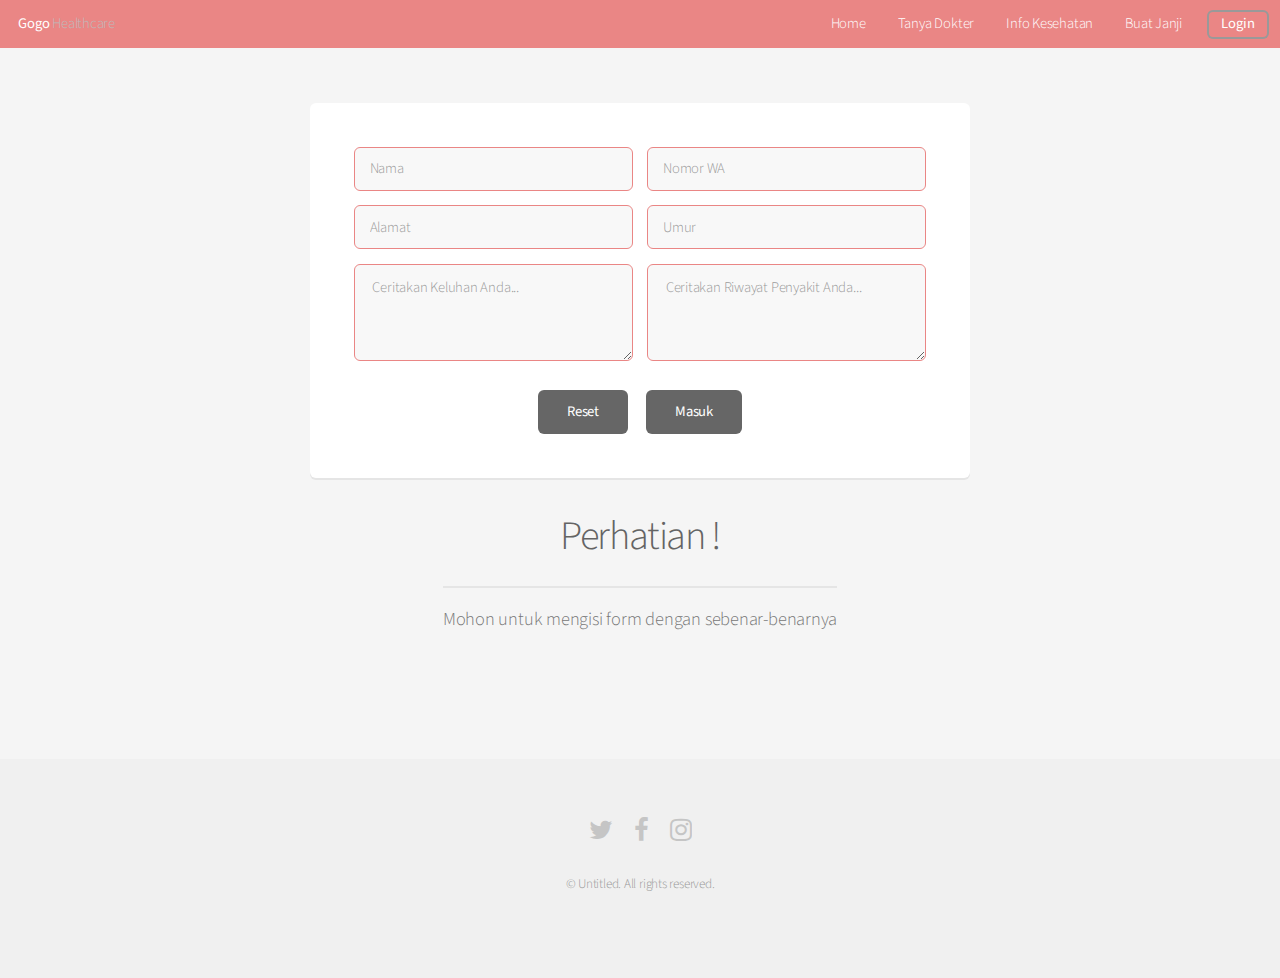
<file: buatjanji.html>
<!DOCTYPE HTML>
<html>
	<head>
		<title>Buat Janji</title>
		<meta charset="utf-8" />
		<meta name="viewport" content="width=device-width, initial-scale=1" />
		<link rel="stylesheet" href="assets/css/main.css" />
	</head>
	<body>
		<div id="page-wrapper">

			<!-- Header -->
					<header id="header">
					<h1><a href="index.html">Gogo</a> Healthcare</h1>
					<nav id="nav">
						<ul>
							<li><a href="index.html">Home</a></li>
							<li><a href="tanyadokter1.html">Tanya Dokter</a></li>
							<li><a href="#">Info Kesehatan</a></li>
							<li><a href="buatjanji.html">Buat Janji</a></li>
							<li><a href="loginutama.html" class="button">Login</a></li>
						</ul>
					</nav>
				</header>
<section id="main" class="container 75%">
					
					<div class="box">
						<form method="post" action="#">
							<div class="row uniform 50%">
								<div class="6u 12u(mobilep)">
									<input type="text" name="name" id="name" value="" placeholder="Nama" />
								</div>
								<div class="6u 12u(mobilep)">
									<input type="text" name="name" id="name" value="" placeholder="Nomor WA" />
								</div>
								<div class="6u 12u(mobilep)">
									<input type="text" name="name" id="name" value="" placeholder="Alamat" />
								</div>
								<div class="6u 12u(mobilep)">
									<input type="text" name="name" id="name" value="" placeholder="Umur" />
								</div>
								<div class="6u 12u(mobilep)">
									<textarea name="message" id="message" placeholder=" Ceritakan Keluhan Anda..." rows="3"></textarea>
								</div>
								<div class="6u 12u(mobilep)">
									<textarea name="message" id="message" placeholder=" Ceritakan Riwayat Penyakit Anda..." rows="3"></textarea>
								</div>
							</div>
							<div class="row uniform">
								<div class="12u">
									<ul class="actions align-center">
										<li><input type="reset" value="Reset"  /></li>
										<li><input type="submit" value="Masuk" a href="" /></li>
									</ul>
								</div>
							</div>
						</form>
					</div>
					<header>
						<h2>Perhatian !</h2>
						<p>Mohon untuk mengisi form dengan sebenar-benarnya</p>
					</header>
				</section>

			<!-- Footer -->
				<footer id="footer">
					<ul class="icons">
						<li><a href="#" class="icon fa-twitter"><span class="label">Twitter</span></a></li>
						<li><a href="#" class="icon fa-facebook"><span class="label">Facebook</span></a></li>
						<li><a href="#" class="icon fa-instagram"><span class="label">Instagram</span></a></li>
					</ul>
					<ul class="copyright">
						<li>&copy; Untitled. All rights reserved.
					</ul>
				</footer>

		</div>

		<!-- Scripts -->
			<script src="assets/js/jquery.min.js"></script>
			<script src="assets/js/jquery.dropotron.min.js"></script>
			<script src="assets/js/jquery.scrollgress.min.js"></script>
			<script src="assets/js/skel.min.js"></script>
			<script src="assets/js/util.js"></script>
			<script src="assets/js/main.js"></script>

	</body>
</html>
</file>
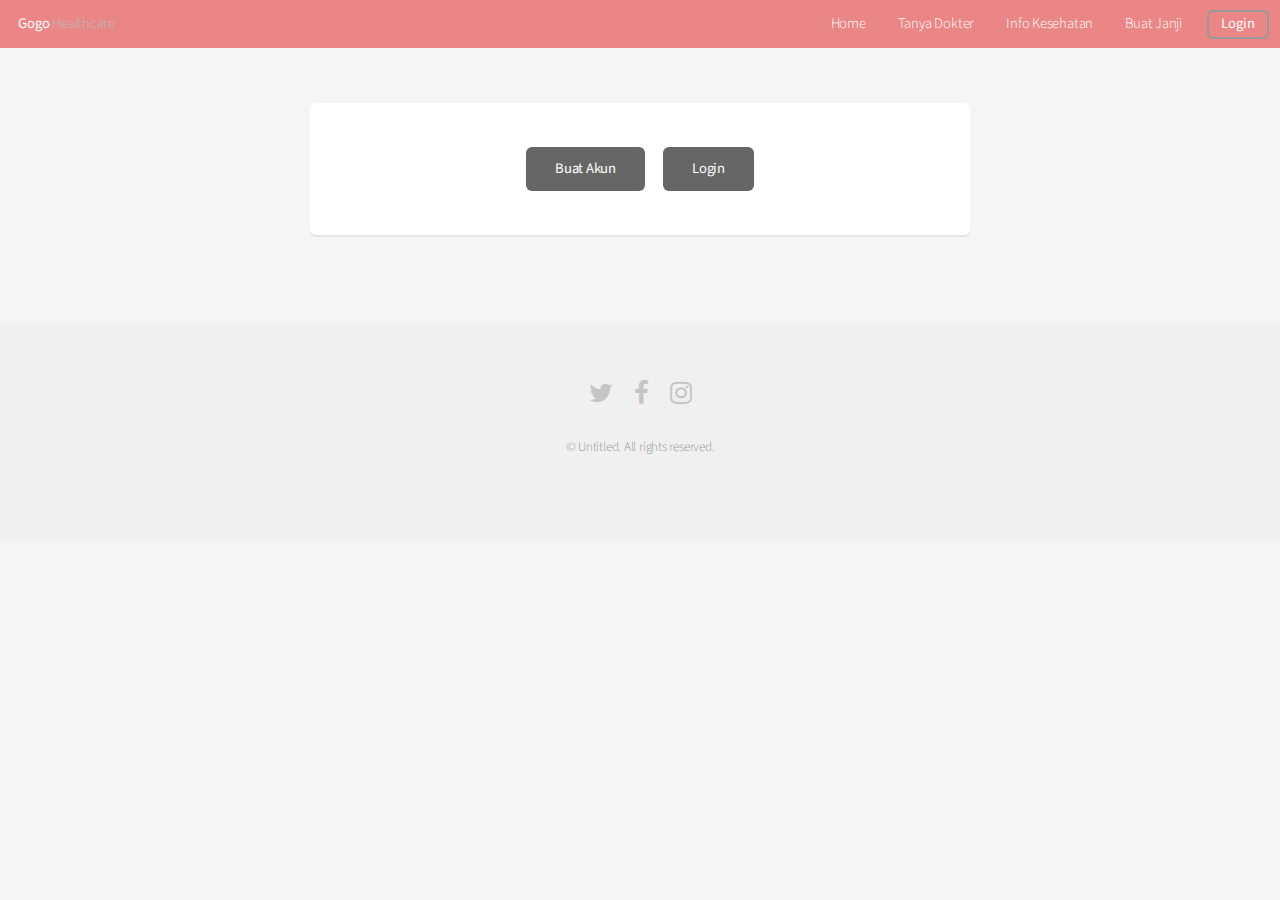
<file: login.html>
<!DOCTYPE HTML>
<html>
	<head>
		<title>Login</title>
		<meta charset="utf-8" />
		<meta name="viewport" content="width=device-width, initial-scale=1" />
		<link rel="stylesheet" href="assets/css/main.css" />
	</head>
	<body>
		<div id="page-wrapper">

			<!-- Header -->
					<header id="header">
					<h1><a href="index.html">Gogo</a> Healthcare</h1>
					<nav id="nav">
						<ul>
							<li><a href="index.html">Home</a></li>
							<li><a href="tanyadokter1.html">Tanya Dokter</a></li>
							<li><a href="#">Info Kesehatan</a></li>
							<li><a href="daftar.html">Buat Janji</a></li>
							<li><a href="login.html" class="button">Login</a></li>
						</ul>
					</nav>
				</header>
<section id="main" class="container 75%">
					
					<div class="box">
						<form method="post" action="#">
							<div class="row uniform">
								<div class="12u">
									<ul class="actions align-center">
										<li><input type="submit" value="Buat Akun"  /></li>
										<li><input type="submit" value="Login" a href="" /></li>
									</ul>
								</div>
							</div>
						</form>
					</div>
				</section>

			<!-- Footer -->
				<footer id="footer">
					<ul class="icons">
						<li><a href="#" class="icon fa-twitter"><span class="label">Twitter</span></a></li>
						<li><a href="#" class="icon fa-facebook"><span class="label">Facebook</span></a></li>
						<li><a href="#" class="icon fa-instagram"><span class="label">Instagram</span></a></li>
					</ul>
					<ul class="copyright">
						<li>&copy; Untitled. All rights reserved.
					</ul>
				</footer>

		</div>

		<!-- Scripts -->
			<script src="assets/js/jquery.min.js"></script>
			<script src="assets/js/jquery.dropotron.min.js"></script>
			<script src="assets/js/jquery.scrollgress.min.js"></script>
			<script src="assets/js/skel.min.js"></script>
			<script src="assets/js/util.js"></script>
			<script src="assets/js/main.js"></script>

	</body>
</html>
</file>
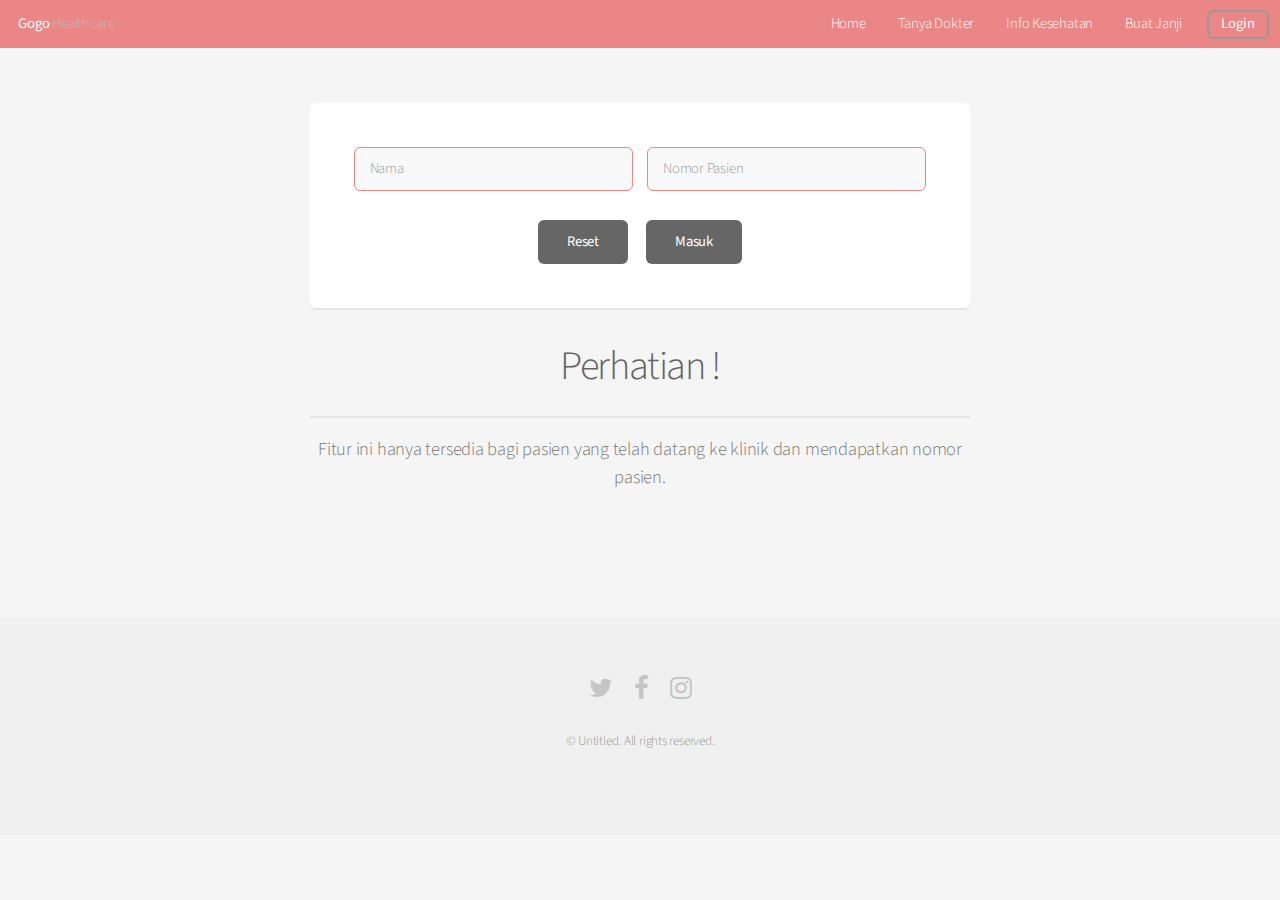
<file: tanyadokter1.html>
<!DOCTYPE HTML>
<html>
	<head>
		<title>Tanya Dokter</title>
		<meta charset="utf-8" />
		<meta name="viewport" content="width=device-width, initial-scale=1" />
		<link rel="stylesheet" href="assets/css/main.css" />
	</head>
	<body>
		<div id="page-wrapper">

			<!-- Header -->
					<header id="header">
					<h1><a href="index.html">Gogo</a> Healthcare</h1>
					<nav id="nav">
						<ul>
							<li><a href="index.html">Home</a></li>
							<li><a href="tanyadokter1.html">Tanya Dokter</a></li>
							<li><a href="#">Info Kesehatan</a></li>
							<li><a href="buatjanji.html">Buat Janji</a></li>
							<li><a href="loginutama.html" class="button">Login</a></li>
						</ul>
					</nav>
				</header>
<section id="main" class="container 75%">
					
					<div class="box">
						<form method="post" action="#">
							<div class="row uniform 50%">
								<div class="6u 12u(mobilep)">
									<input type="text" name="name" id="name" value="" placeholder="Nama" />
								</div>
								<div class="6u 12u(mobilep)">
									<input type="text" name="email" id="name" value="" placeholder="Nomor Pasien" />
								</div>
							</div>
	
							<div class="row uniform">
								<div class="12u">
									<ul class="actions align-center">
										<li><input type="reset" value="Reset"></li>
										<li><input type="submit" value="Masuk" ></a></li>
									</ul>
								</div>
							</div>
						</form>
					</div>
					<header>
						<h2>Perhatian !</h2>
						<p>Fitur ini hanya tersedia bagi pasien yang telah datang ke klinik dan mendapatkan nomor pasien.</p>
					</header>
				</section>

			<!-- Footer -->
				<footer id="footer">
					<ul class="icons">
						<li><a href="#" class="icon fa-twitter"><span class="label">Twitter</span></a></li>
						<li><a href="#" class="icon fa-facebook"><span class="label">Facebook</span></a></li>
						<li><a href="#" class="icon fa-instagram"><span class="label">Instagram</span></a></li>
					</ul>
					<ul class="copyright">
						<li>&copy; Untitled. All rights reserved.
					</ul>
				</footer>

		</div>

		<!-- Scripts -->
			<script src="assets/js/jquery.min.js"></script>
			<script src="assets/js/jquery.dropotron.min.js"></script>
			<script src="assets/js/jquery.scrollgress.min.js"></script>
			<script src="assets/js/skel.min.js"></script>
			<script src="assets/js/util.js"></script>
			<script src="assets/js/main.js"></script>

	</body>
</html>
</file>
<file: assets/css/main.css>
@import url("font-awesome.min.css");
@import url("https://fonts.googleapis.com/css?family=Source+Sans+Pro:300,400,300italic,400italic");

/* Reset */

	html, body, div, span, applet, object, iframe, h1, h2, h3, h4, h5, h6, p, blockquote, pre, a, abbr, acronym, address, big, cite, code, del, dfn, em, img, ins, kbd, q, s, samp, small, strike, strong, sub, sup, tt, var, b, u, i, center, dl, dt, dd, ol, ul, li, fieldset, form, label, legend, table, caption, tbody, tfoot, thead, tr, th, td, article, aside, canvas, details, embed, figure, figcaption, footer, header, hgroup, menu, nav, output, ruby, section, summary, time, mark, audio, video {
		margin: 0;
		padding: 0;
		border: 0;
		font-size: 100%;
		font: inherit;
		vertical-align: baseline;
	}

	article, aside, details, figcaption, figure, footer, header, hgroup, menu, nav, section {
		display: block;
	}

	body {
		line-height: 1;
	}

	ol, ul {
		list-style: none;
	}

	blockquote, q {
		quotes: none;
	}

	blockquote:before, blockquote:after, q:before, q:after {
		content: '';
		content: none;
	}

	table {
		border-collapse: collapse;
		border-spacing: 0;
	}

	body {
		-webkit-text-size-adjust: none;
	}

/* Box Model */

	*, *:before, *:after {
		-moz-box-sizing: border-box;
		-webkit-box-sizing: border-box;
		box-sizing: border-box;
	}

/* Containers */

	.container {
		margin-left: auto;
		margin-right: auto;
	}

	.container.\31 25\25 {
		width: 100%;
		max-width: 75em;
		min-width: 60em;
	}

	.container.\37 5\25 {
		width: 45em;
	}

	.container.\35 0\25 {
		width: 30em;
	}

	.container.\32 5\25 {
		width: 15em;
	}

	.container {
		width: 60em;
	}

	@media screen and (max-width: 1680px) {

		.container.\31 25\25 {
			width: 100%;
			max-width: 75em;
			min-width: 60em;
		}

		.container.\37 5\25 {
			width: 45em;
		}

		.container.\35 0\25 {
			width: 30em;
		}

		.container.\32 5\25 {
			width: 15em;
		}

		.container {
			width: 60em;
		}

	}

	@media screen and (max-width: 1280px) {

		.container.\31 25\25 {
			width: 100%;
			max-width: 75em;
			min-width: 60em;
		}

		.container.\37 5\25 {
			width: 45em;
		}

		.container.\35 0\25 {
			width: 30em;
		}

		.container.\32 5\25 {
			width: 15em;
		}

		.container {
			width: 60em;
		}

	}

	@media screen and (max-width: 980px) {

		.container.\31 25\25 {
			width: 100%;
			max-width: 112.5%;
			min-width: 90%;
		}

		.container.\37 5\25 {
			width: 67.5%;
		}

		.container.\35 0\25 {
			width: 45%;
		}

		.container.\32 5\25 {
			width: 22.5%;
		}

		.container {
			width: 90%;
		}

	}

	@media screen and (max-width: 840px) {

		.container.\31 25\25 {
			width: 100%;
			max-width: 112.5%;
			min-width: 90%;
		}

		.container.\37 5\25 {
			width: 67.5%;
		}

		.container.\35 0\25 {
			width: 45%;
		}

		.container.\32 5\25 {
			width: 22.5%;
		}

		.container {
			width: 90% !important;
		}

	}

	@media screen and (max-width: 736px) {

		.container.\31 25\25 {
			width: 100%;
			max-width: 125%;
			min-width: 100%;
		}

		.container.\37 5\25 {
			width: 75%;
		}

		.container.\35 0\25 {
			width: 50%;
		}

		.container.\32 5\25 {
			width: 25%;
		}

		.container {
			width: 100% !important;
		}

	}

	@media screen and (max-width: 480px) {

		.container.\31 25\25 {
			width: 100%;
			max-width: 125%;
			min-width: 100%;
		}

		.container.\37 5\25 {
			width: 75%;
		}

		.container.\35 0\25 {
			width: 50%;
		}

		.container.\32 5\25 {
			width: 25%;
		}

		.container {
			width: 100% !important;
		}

	}

/* Grid */

	.row {
		border-bottom: solid 1px transparent;
		-moz-box-sizing: border-box;
		-webkit-box-sizing: border-box;
		box-sizing: border-box;
	}

	.row > * {
		float: left;
		-moz-box-sizing: border-box;
		-webkit-box-sizing: border-box;
		box-sizing: border-box;
	}

	.row:after, .row:before {
		content: '';
		display: block;
		clear: both;
		height: 0;
	}

	.row.uniform > * > :first-child {
		margin-top: 0;
	}

	.row.uniform > * > :last-child {
		margin-bottom: 0;
	}

	.row.\30 \25 > * {
		padding: 0 0 0 0em;
	}

	.row.\30 \25 {
		margin: 0 0 -1px 0em;
	}

	.row.uniform.\30 \25 > * {
		padding: 0em 0 0 0em;
	}

	.row.uniform.\30 \25 {
		margin: 0em 0 -1px 0em;
	}

	.row > * {
		padding: 0 0 0 2em;
	}

	.row {
		margin: 0 0 -1px -2em;
	}

	.row.uniform > * {
		padding: 2em 0 0 2em;
	}

	.row.uniform {
		margin: -2em 0 -1px -2em;
	}

	.row.\32 00\25 > * {
		padding: 0 0 0 4em;
	}

	.row.\32 00\25 {
		margin: 0 0 -1px -4em;
	}

	.row.uniform.\32 00\25 > * {
		padding: 4em 0 0 4em;
	}

	.row.uniform.\32 00\25 {
		margin: -4em 0 -1px -4em;
	}

	.row.\31 50\25 > * {
		padding: 0 0 0 3em;
	}

	.row.\31 50\25 {
		margin: 0 0 -1px -3em;
	}

	.row.uniform.\31 50\25 > * {
		padding: 3em 0 0 3em;
	}

	.row.uniform.\31 50\25 {
		margin: -3em 0 -1px -3em;
	}

	.row.\35 0\25 > * {
		padding: 0 0 0 1em;
	}

	.row.\35 0\25 {
		margin: 0 0 -1px -1em;
	}

	.row.uniform.\35 0\25 > * {
		padding: 1em 0 0 1em;
	}

	.row.uniform.\35 0\25 {
		margin: -1em 0 -1px -1em;
	}

	.row.\32 5\25 > * {
		padding: 0 0 0 0.5em;
	}

	.row.\32 5\25 {
		margin: 0 0 -1px -0.5em;
	}

	.row.uniform.\32 5\25 > * {
		padding: 0.5em 0 0 0.5em;
	}

	.row.uniform.\32 5\25 {
		margin: -0.5em 0 -1px -0.5em;
	}

	.\31 2u, .\31 2u\24 {
		width: 100%;
		clear: none;
		margin-left: 0;
	}

	.\31 1u, .\31 1u\24 {
		width: 91.6666666667%;
		clear: none;
		margin-left: 0;
	}

	.\31 0u, .\31 0u\24 {
		width: 83.3333333333%;
		clear: none;
		margin-left: 0;
	}

	.\39 u, .\39 u\24 {
		width: 75%;
		clear: none;
		margin-left: 0;
	}

	.\38 u, .\38 u\24 {
		width: 66.6666666667%;
		clear: none;
		margin-left: 0;
	}

	.\37 u, .\37 u\24 {
		width: 58.3333333333%;
		clear: none;
		margin-left: 0;
	}

	.\36 u, .\36 u\24 {
		width: 50%;
		clear: none;
		margin-left: 0;
	}

	.\35 u, .\35 u\24 {
		width: 41.6666666667%;
		clear: none;
		margin-left: 0;
	}

	.\34 u, .\34 u\24 {
		width: 33.3333333333%;
		clear: none;
		margin-left: 0;
	}

	.\33 u, .\33 u\24 {
		width: 25%;
		clear: none;
		margin-left: 0;
	}

	.\32 u, .\32 u\24 {
		width: 16.6666666667%;
		clear: none;
		margin-left: 0;
	}

	.\31 u, .\31 u\24 {
		width: 8.3333333333%;
		clear: none;
		margin-left: 0;
	}

	.\31 2u\24 + *,
	.\31 1u\24 + *,
	.\31 0u\24 + *,
	.\39 u\24 + *,
	.\38 u\24 + *,
	.\37 u\24 + *,
	.\36 u\24 + *,
	.\35 u\24 + *,
	.\34 u\24 + *,
	.\33 u\24 + *,
	.\32 u\24 + *,
	.\31 u\24 + * {
		clear: left;
	}

	.\-11u {
		margin-left: 91.66667%;
	}

	.\-10u {
		margin-left: 83.33333%;
	}

	.\-9u {
		margin-left: 75%;
	}

	.\-8u {
		margin-left: 66.66667%;
	}

	.\-7u {
		margin-left: 58.33333%;
	}

	.\-6u {
		margin-left: 50%;
	}

	.\-5u {
		margin-left: 41.66667%;
	}

	.\-4u {
		margin-left: 33.33333%;
	}

	.\-3u {
		margin-left: 25%;
	}

	.\-2u {
		margin-left: 16.66667%;
	}

	.\-1u {
		margin-left: 8.33333%;
	}

	@media screen and (max-width: 1680px) {

		.row > * {
			padding: 0 0 0 2em;
		}

		.row {
			margin: 0 0 -1px -2em;
		}

		.row.uniform > * {
			padding: 2em 0 0 2em;
		}

		.row.uniform {
			margin: -2em 0 -1px -2em;
		}

		.row.\32 00\25 > * {
			padding: 0 0 0 4em;
		}

		.row.\32 00\25 {
			margin: 0 0 -1px -4em;
		}

		.row.uniform.\32 00\25 > * {
			padding: 4em 0 0 4em;
		}

		.row.uniform.\32 00\25 {
			margin: -4em 0 -1px -4em;
		}

		.row.\31 50\25 > * {
			padding: 0 0 0 3em;
		}

		.row.\31 50\25 {
			margin: 0 0 -1px -3em;
		}

		.row.uniform.\31 50\25 > * {
			padding: 3em 0 0 3em;
		}

		.row.uniform.\31 50\25 {
			margin: -3em 0 -1px -3em;
		}

		.row.\35 0\25 > * {
			padding: 0 0 0 1em;
		}

		.row.\35 0\25 {
			margin: 0 0 -1px -1em;
		}

		.row.uniform.\35 0\25 > * {
			padding: 1em 0 0 1em;
		}

		.row.uniform.\35 0\25 {
			margin: -1em 0 -1px -1em;
		}

		.row.\32 5\25 > * {
			padding: 0 0 0 0.5em;
		}

		.row.\32 5\25 {
			margin: 0 0 -1px -0.5em;
		}

		.row.uniform.\32 5\25 > * {
			padding: 0.5em 0 0 0.5em;
		}

		.row.uniform.\32 5\25 {
			margin: -0.5em 0 -1px -0.5em;
		}

		.\31 2u\28wide\29, .\31 2u\24\28wide\29 {
			width: 100%;
			clear: none;
			margin-left: 0;
		}

		.\31 1u\28wide\29, .\31 1u\24\28wide\29 {
			width: 91.6666666667%;
			clear: none;
			margin-left: 0;
		}

		.\31 0u\28wide\29, .\31 0u\24\28wide\29 {
			width: 83.3333333333%;
			clear: none;
			margin-left: 0;
		}

		.\39 u\28wide\29, .\39 u\24\28wide\29 {
			width: 75%;
			clear: none;
			margin-left: 0;
		}

		.\38 u\28wide\29, .\38 u\24\28wide\29 {
			width: 66.6666666667%;
			clear: none;
			margin-left: 0;
		}

		.\37 u\28wide\29, .\37 u\24\28wide\29 {
			width: 58.3333333333%;
			clear: none;
			margin-left: 0;
		}

		.\36 u\28wide\29, .\36 u\24\28wide\29 {
			width: 50%;
			clear: none;
			margin-left: 0;
		}

		.\35 u\28wide\29, .\35 u\24\28wide\29 {
			width: 41.6666666667%;
			clear: none;
			margin-left: 0;
		}

		.\34 u\28wide\29, .\34 u\24\28wide\29 {
			width: 33.3333333333%;
			clear: none;
			margin-left: 0;
		}

		.\33 u\28wide\29, .\33 u\24\28wide\29 {
			width: 25%;
			clear: none;
			margin-left: 0;
		}

		.\32 u\28wide\29, .\32 u\24\28wide\29 {
			width: 16.6666666667%;
			clear: none;
			margin-left: 0;
		}

		.\31 u\28wide\29, .\31 u\24\28wide\29 {
			width: 8.3333333333%;
			clear: none;
			margin-left: 0;
		}

		.\31 2u\24\28wide\29 + *,
		.\31 1u\24\28wide\29 + *,
		.\31 0u\24\28wide\29 + *,
		.\39 u\24\28wide\29 + *,
		.\38 u\24\28wide\29 + *,
		.\37 u\24\28wide\29 + *,
		.\36 u\24\28wide\29 + *,
		.\35 u\24\28wide\29 + *,
		.\34 u\24\28wide\29 + *,
		.\33 u\24\28wide\29 + *,
		.\32 u\24\28wide\29 + *,
		.\31 u\24\28wide\29 + * {
			clear: left;
		}

		.\-11u\28wide\29 {
			margin-left: 91.66667%;
		}

		.\-10u\28wide\29 {
			margin-left: 83.33333%;
		}

		.\-9u\28wide\29 {
			margin-left: 75%;
		}

		.\-8u\28wide\29 {
			margin-left: 66.66667%;
		}

		.\-7u\28wide\29 {
			margin-left: 58.33333%;
		}

		.\-6u\28wide\29 {
			margin-left: 50%;
		}

		.\-5u\28wide\29 {
			margin-left: 41.66667%;
		}

		.\-4u\28wide\29 {
			margin-left: 33.33333%;
		}

		.\-3u\28wide\29 {
			margin-left: 25%;
		}

		.\-2u\28wide\29 {
			margin-left: 16.66667%;
		}

		.\-1u\28wide\29 {
			margin-left: 8.33333%;
		}

	}

	@media screen and (max-width: 1280px) {

		.row > * {
			padding: 0 0 0 2em;
		}

		.row {
			margin: 0 0 -1px -2em;
		}

		.row.uniform > * {
			padding: 2em 0 0 2em;
		}

		.row.uniform {
			margin: -2em 0 -1px -2em;
		}

		.row.\32 00\25 > * {
			padding: 0 0 0 4em;
		}

		.row.\32 00\25 {
			margin: 0 0 -1px -4em;
		}

		.row.uniform.\32 00\25 > * {
			padding: 4em 0 0 4em;
		}

		.row.uniform.\32 00\25 {
			margin: -4em 0 -1px -4em;
		}

		.row.\31 50\25 > * {
			padding: 0 0 0 3em;
		}

		.row.\31 50\25 {
			margin: 0 0 -1px -3em;
		}

		.row.uniform.\31 50\25 > * {
			padding: 3em 0 0 3em;
		}

		.row.uniform.\31 50\25 {
			margin: -3em 0 -1px -3em;
		}

		.row.\35 0\25 > * {
			padding: 0 0 0 1em;
		}

		.row.\35 0\25 {
			margin: 0 0 -1px -1em;
		}

		.row.uniform.\35 0\25 > * {
			padding: 1em 0 0 1em;
		}

		.row.uniform.\35 0\25 {
			margin: -1em 0 -1px -1em;
		}

		.row.\32 5\25 > * {
			padding: 0 0 0 0.5em;
		}

		.row.\32 5\25 {
			margin: 0 0 -1px -0.5em;
		}

		.row.uniform.\32 5\25 > * {
			padding: 0.5em 0 0 0.5em;
		}

		.row.uniform.\32 5\25 {
			margin: -0.5em 0 -1px -0.5em;
		}

		.\31 2u\28normal\29, .\31 2u\24\28normal\29 {
			width: 100%;
			clear: none;
			margin-left: 0;
		}

		.\31 1u\28normal\29, .\31 1u\24\28normal\29 {
			width: 91.6666666667%;
			clear: none;
			margin-left: 0;
		}

		.\31 0u\28normal\29, .\31 0u\24\28normal\29 {
			width: 83.3333333333%;
			clear: none;
			margin-left: 0;
		}

		.\39 u\28normal\29, .\39 u\24\28normal\29 {
			width: 75%;
			clear: none;
			margin-left: 0;
		}

		.\38 u\28normal\29, .\38 u\24\28normal\29 {
			width: 66.6666666667%;
			clear: none;
			margin-left: 0;
		}

		.\37 u\28normal\29, .\37 u\24\28normal\29 {
			width: 58.3333333333%;
			clear: none;
			margin-left: 0;
		}

		.\36 u\28normal\29, .\36 u\24\28normal\29 {
			width: 50%;
			clear: none;
			margin-left: 0;
		}

		.\35 u\28normal\29, .\35 u\24\28normal\29 {
			width: 41.6666666667%;
			clear: none;
			margin-left: 0;
		}

		.\34 u\28normal\29, .\34 u\24\28normal\29 {
			width: 33.3333333333%;
			clear: none;
			margin-left: 0;
		}

		.\33 u\28normal\29, .\33 u\24\28normal\29 {
			width: 25%;
			clear: none;
			margin-left: 0;
		}

		.\32 u\28normal\29, .\32 u\24\28normal\29 {
			width: 16.6666666667%;
			clear: none;
			margin-left: 0;
		}

		.\31 u\28normal\29, .\31 u\24\28normal\29 {
			width: 8.3333333333%;
			clear: none;
			margin-left: 0;
		}

		.\31 2u\24\28normal\29 + *,
		.\31 1u\24\28normal\29 + *,
		.\31 0u\24\28normal\29 + *,
		.\39 u\24\28normal\29 + *,
		.\38 u\24\28normal\29 + *,
		.\37 u\24\28normal\29 + *,
		.\36 u\24\28normal\29 + *,
		.\35 u\24\28normal\29 + *,
		.\34 u\24\28normal\29 + *,
		.\33 u\24\28normal\29 + *,
		.\32 u\24\28normal\29 + *,
		.\31 u\24\28normal\29 + * {
			clear: left;
		}

		.\-11u\28normal\29 {
			margin-left: 91.66667%;
		}

		.\-10u\28normal\29 {
			margin-left: 83.33333%;
		}

		.\-9u\28normal\29 {
			margin-left: 75%;
		}

		.\-8u\28normal\29 {
			margin-left: 66.66667%;
		}

		.\-7u\28normal\29 {
			margin-left: 58.33333%;
		}

		.\-6u\28normal\29 {
			margin-left: 50%;
		}

		.\-5u\28normal\29 {
			margin-left: 41.66667%;
		}

		.\-4u\28normal\29 {
			margin-left: 33.33333%;
		}

		.\-3u\28normal\29 {
			margin-left: 25%;
		}

		.\-2u\28normal\29 {
			margin-left: 16.66667%;
		}

		.\-1u\28normal\29 {
			margin-left: 8.33333%;
		}

	}

	@media screen and (max-width: 980px) {

		.row > * {
			padding: 0 0 0 2em;
		}

		.row {
			margin: 0 0 -1px -2em;
		}

		.row.uniform > * {
			padding: 2em 0 0 2em;
		}

		.row.uniform {
			margin: -2em 0 -1px -2em;
		}

		.row.\32 00\25 > * {
			padding: 0 0 0 4em;
		}

		.row.\32 00\25 {
			margin: 0 0 -1px -4em;
		}

		.row.uniform.\32 00\25 > * {
			padding: 4em 0 0 4em;
		}

		.row.uniform.\32 00\25 {
			margin: -4em 0 -1px -4em;
		}

		.row.\31 50\25 > * {
			padding: 0 0 0 3em;
		}

		.row.\31 50\25 {
			margin: 0 0 -1px -3em;
		}

		.row.uniform.\31 50\25 > * {
			padding: 3em 0 0 3em;
		}

		.row.uniform.\31 50\25 {
			margin: -3em 0 -1px -3em;
		}

		.row.\35 0\25 > * {
			padding: 0 0 0 1em;
		}

		.row.\35 0\25 {
			margin: 0 0 -1px -1em;
		}

		.row.uniform.\35 0\25 > * {
			padding: 1em 0 0 1em;
		}

		.row.uniform.\35 0\25 {
			margin: -1em 0 -1px -1em;
		}

		.row.\32 5\25 > * {
			padding: 0 0 0 0.5em;
		}

		.row.\32 5\25 {
			margin: 0 0 -1px -0.5em;
		}

		.row.uniform.\32 5\25 > * {
			padding: 0.5em 0 0 0.5em;
		}

		.row.uniform.\32 5\25 {
			margin: -0.5em 0 -1px -0.5em;
		}

		.\31 2u\28narrow\29, .\31 2u\24\28narrow\29 {
			width: 100%;
			clear: none;
			margin-left: 0;
		}

		.\31 1u\28narrow\29, .\31 1u\24\28narrow\29 {
			width: 91.6666666667%;
			clear: none;
			margin-left: 0;
		}

		.\31 0u\28narrow\29, .\31 0u\24\28narrow\29 {
			width: 83.3333333333%;
			clear: none;
			margin-left: 0;
		}

		.\39 u\28narrow\29, .\39 u\24\28narrow\29 {
			width: 75%;
			clear: none;
			margin-left: 0;
		}

		.\38 u\28narrow\29, .\38 u\24\28narrow\29 {
			width: 66.6666666667%;
			clear: none;
			margin-left: 0;
		}

		.\37 u\28narrow\29, .\37 u\24\28narrow\29 {
			width: 58.3333333333%;
			clear: none;
			margin-left: 0;
		}

		.\36 u\28narrow\29, .\36 u\24\28narrow\29 {
			width: 50%;
			clear: none;
			margin-left: 0;
		}

		.\35 u\28narrow\29, .\35 u\24\28narrow\29 {
			width: 41.6666666667%;
			clear: none;
			margin-left: 0;
		}

		.\34 u\28narrow\29, .\34 u\24\28narrow\29 {
			width: 33.3333333333%;
			clear: none;
			margin-left: 0;
		}

		.\33 u\28narrow\29, .\33 u\24\28narrow\29 {
			width: 25%;
			clear: none;
			margin-left: 0;
		}

		.\32 u\28narrow\29, .\32 u\24\28narrow\29 {
			width: 16.6666666667%;
			clear: none;
			margin-left: 0;
		}

		.\31 u\28narrow\29, .\31 u\24\28narrow\29 {
			width: 8.3333333333%;
			clear: none;
			margin-left: 0;
		}

		.\31 2u\24\28narrow\29 + *,
		.\31 1u\24\28narrow\29 + *,
		.\31 0u\24\28narrow\29 + *,
		.\39 u\24\28narrow\29 + *,
		.\38 u\24\28narrow\29 + *,
		.\37 u\24\28narrow\29 + *,
		.\36 u\24\28narrow\29 + *,
		.\35 u\24\28narrow\29 + *,
		.\34 u\24\28narrow\29 + *,
		.\33 u\24\28narrow\29 + *,
		.\32 u\24\28narrow\29 + *,
		.\31 u\24\28narrow\29 + * {
			clear: left;
		}

		.\-11u\28narrow\29 {
			margin-left: 91.66667%;
		}

		.\-10u\28narrow\29 {
			margin-left: 83.33333%;
		}

		.\-9u\28narrow\29 {
			margin-left: 75%;
		}

		.\-8u\28narrow\29 {
			margin-left: 66.66667%;
		}

		.\-7u\28narrow\29 {
			margin-left: 58.33333%;
		}

		.\-6u\28narrow\29 {
			margin-left: 50%;
		}

		.\-5u\28narrow\29 {
			margin-left: 41.66667%;
		}

		.\-4u\28narrow\29 {
			margin-left: 33.33333%;
		}

		.\-3u\28narrow\29 {
			margin-left: 25%;
		}

		.\-2u\28narrow\29 {
			margin-left: 16.66667%;
		}

		.\-1u\28narrow\29 {
			margin-left: 8.33333%;
		}

	}

	@media screen and (max-width: 840px) {

		.row > * {
			padding: 0 0 0 2em;
		}

		.row {
			margin: 0 0 -1px -2em;
		}

		.row.uniform > * {
			padding: 2em 0 0 2em;
		}

		.row.uniform {
			margin: -2em 0 -1px -2em;
		}

		.row.\32 00\25 > * {
			padding: 0 0 0 4em;
		}

		.row.\32 00\25 {
			margin: 0 0 -1px -4em;
		}

		.row.uniform.\32 00\25 > * {
			padding: 4em 0 0 4em;
		}

		.row.uniform.\32 00\25 {
			margin: -4em 0 -1px -4em;
		}

		.row.\31 50\25 > * {
			padding: 0 0 0 3em;
		}

		.row.\31 50\25 {
			margin: 0 0 -1px -3em;
		}

		.row.uniform.\31 50\25 > * {
			padding: 3em 0 0 3em;
		}

		.row.uniform.\31 50\25 {
			margin: -3em 0 -1px -3em;
		}

		.row.\35 0\25 > * {
			padding: 0 0 0 1em;
		}

		.row.\35 0\25 {
			margin: 0 0 -1px -1em;
		}

		.row.uniform.\35 0\25 > * {
			padding: 1em 0 0 1em;
		}

		.row.uniform.\35 0\25 {
			margin: -1em 0 -1px -1em;
		}

		.row.\32 5\25 > * {
			padding: 0 0 0 0.5em;
		}

		.row.\32 5\25 {
			margin: 0 0 -1px -0.5em;
		}

		.row.uniform.\32 5\25 > * {
			padding: 0.5em 0 0 0.5em;
		}

		.row.uniform.\32 5\25 {
			margin: -0.5em 0 -1px -0.5em;
		}

		.\31 2u\28narrower\29, .\31 2u\24\28narrower\29 {
			width: 100%;
			clear: none;
			margin-left: 0;
		}

		.\31 1u\28narrower\29, .\31 1u\24\28narrower\29 {
			width: 91.6666666667%;
			clear: none;
			margin-left: 0;
		}

		.\31 0u\28narrower\29, .\31 0u\24\28narrower\29 {
			width: 83.3333333333%;
			clear: none;
			margin-left: 0;
		}

		.\39 u\28narrower\29, .\39 u\24\28narrower\29 {
			width: 75%;
			clear: none;
			margin-left: 0;
		}

		.\38 u\28narrower\29, .\38 u\24\28narrower\29 {
			width: 66.6666666667%;
			clear: none;
			margin-left: 0;
		}

		.\37 u\28narrower\29, .\37 u\24\28narrower\29 {
			width: 58.3333333333%;
			clear: none;
			margin-left: 0;
		}

		.\36 u\28narrower\29, .\36 u\24\28narrower\29 {
			width: 50%;
			clear: none;
			margin-left: 0;
		}

		.\35 u\28narrower\29, .\35 u\24\28narrower\29 {
			width: 41.6666666667%;
			clear: none;
			margin-left: 0;
		}

		.\34 u\28narrower\29, .\34 u\24\28narrower\29 {
			width: 33.3333333333%;
			clear: none;
			margin-left: 0;
		}

		.\33 u\28narrower\29, .\33 u\24\28narrower\29 {
			width: 25%;
			clear: none;
			margin-left: 0;
		}

		.\32 u\28narrower\29, .\32 u\24\28narrower\29 {
			width: 16.6666666667%;
			clear: none;
			margin-left: 0;
		}

		.\31 u\28narrower\29, .\31 u\24\28narrower\29 {
			width: 8.3333333333%;
			clear: none;
			margin-left: 0;
		}

		.\31 2u\24\28narrower\29 + *,
		.\31 1u\24\28narrower\29 + *,
		.\31 0u\24\28narrower\29 + *,
		.\39 u\24\28narrower\29 + *,
		.\38 u\24\28narrower\29 + *,
		.\37 u\24\28narrower\29 + *,
		.\36 u\24\28narrower\29 + *,
		.\35 u\24\28narrower\29 + *,
		.\34 u\24\28narrower\29 + *,
		.\33 u\24\28narrower\29 + *,
		.\32 u\24\28narrower\29 + *,
		.\31 u\24\28narrower\29 + * {
			clear: left;
		}

		.\-11u\28narrower\29 {
			margin-left: 91.66667%;
		}

		.\-10u\28narrower\29 {
			margin-left: 83.33333%;
		}

		.\-9u\28narrower\29 {
			margin-left: 75%;
		}

		.\-8u\28narrower\29 {
			margin-left: 66.66667%;
		}

		.\-7u\28narrower\29 {
			margin-left: 58.33333%;
		}

		.\-6u\28narrower\29 {
			margin-left: 50%;
		}

		.\-5u\28narrower\29 {
			margin-left: 41.66667%;
		}

		.\-4u\28narrower\29 {
			margin-left: 33.33333%;
		}

		.\-3u\28narrower\29 {
			margin-left: 25%;
		}

		.\-2u\28narrower\29 {
			margin-left: 16.66667%;
		}

		.\-1u\28narrower\29 {
			margin-left: 8.33333%;
		}

	}

	@media screen and (max-width: 736px) {

		.row > * {
			padding: 0 0 0 2em;
		}

		.row {
			margin: 0 0 -1px -2em;
		}

		.row.uniform > * {
			padding: 2em 0 0 2em;
		}

		.row.uniform {
			margin: -2em 0 -1px -2em;
		}

		.row.\32 00\25 > * {
			padding: 0 0 0 4em;
		}

		.row.\32 00\25 {
			margin: 0 0 -1px -4em;
		}

		.row.uniform.\32 00\25 > * {
			padding: 4em 0 0 4em;
		}

		.row.uniform.\32 00\25 {
			margin: -4em 0 -1px -4em;
		}

		.row.\31 50\25 > * {
			padding: 0 0 0 3em;
		}

		.row.\31 50\25 {
			margin: 0 0 -1px -3em;
		}

		.row.uniform.\31 50\25 > * {
			padding: 3em 0 0 3em;
		}

		.row.uniform.\31 50\25 {
			margin: -3em 0 -1px -3em;
		}

		.row.\35 0\25 > * {
			padding: 0 0 0 1em;
		}

		.row.\35 0\25 {
			margin: 0 0 -1px -1em;
		}

		.row.uniform.\35 0\25 > * {
			padding: 1em 0 0 1em;
		}

		.row.uniform.\35 0\25 {
			margin: -1em 0 -1px -1em;
		}

		.row.\32 5\25 > * {
			padding: 0 0 0 0.5em;
		}

		.row.\32 5\25 {
			margin: 0 0 -1px -0.5em;
		}

		.row.uniform.\32 5\25 > * {
			padding: 0.5em 0 0 0.5em;
		}

		.row.uniform.\32 5\25 {
			margin: -0.5em 0 -1px -0.5em;
		}

		.\31 2u\28mobile\29, .\31 2u\24\28mobile\29 {
			width: 100%;
			clear: none;
			margin-left: 0;
		}

		.\31 1u\28mobile\29, .\31 1u\24\28mobile\29 {
			width: 91.6666666667%;
			clear: none;
			margin-left: 0;
		}

		.\31 0u\28mobile\29, .\31 0u\24\28mobile\29 {
			width: 83.3333333333%;
			clear: none;
			margin-left: 0;
		}

		.\39 u\28mobile\29, .\39 u\24\28mobile\29 {
			width: 75%;
			clear: none;
			margin-left: 0;
		}

		.\38 u\28mobile\29, .\38 u\24\28mobile\29 {
			width: 66.6666666667%;
			clear: none;
			margin-left: 0;
		}

		.\37 u\28mobile\29, .\37 u\24\28mobile\29 {
			width: 58.3333333333%;
			clear: none;
			margin-left: 0;
		}

		.\36 u\28mobile\29, .\36 u\24\28mobile\29 {
			width: 50%;
			clear: none;
			margin-left: 0;
		}

		.\35 u\28mobile\29, .\35 u\24\28mobile\29 {
			width: 41.6666666667%;
			clear: none;
			margin-left: 0;
		}

		.\34 u\28mobile\29, .\34 u\24\28mobile\29 {
			width: 33.3333333333%;
			clear: none;
			margin-left: 0;
		}

		.\33 u\28mobile\29, .\33 u\24\28mobile\29 {
			width: 25%;
			clear: none;
			margin-left: 0;
		}

		.\32 u\28mobile\29, .\32 u\24\28mobile\29 {
			width: 16.6666666667%;
			clear: none;
			margin-left: 0;
		}

		.\31 u\28mobile\29, .\31 u\24\28mobile\29 {
			width: 8.3333333333%;
			clear: none;
			margin-left: 0;
		}

		.\31 2u\24\28mobile\29 + *,
		.\31 1u\24\28mobile\29 + *,
		.\31 0u\24\28mobile\29 + *,
		.\39 u\24\28mobile\29 + *,
		.\38 u\24\28mobile\29 + *,
		.\37 u\24\28mobile\29 + *,
		.\36 u\24\28mobile\29 + *,
		.\35 u\24\28mobile\29 + *,
		.\34 u\24\28mobile\29 + *,
		.\33 u\24\28mobile\29 + *,
		.\32 u\24\28mobile\29 + *,
		.\31 u\24\28mobile\29 + * {
			clear: left;
		}

		.\-11u\28mobile\29 {
			margin-left: 91.66667%;
		}

		.\-10u\28mobile\29 {
			margin-left: 83.33333%;
		}

		.\-9u\28mobile\29 {
			margin-left: 75%;
		}

		.\-8u\28mobile\29 {
			margin-left: 66.66667%;
		}

		.\-7u\28mobile\29 {
			margin-left: 58.33333%;
		}

		.\-6u\28mobile\29 {
			margin-left: 50%;
		}

		.\-5u\28mobile\29 {
			margin-left: 41.66667%;
		}

		.\-4u\28mobile\29 {
			margin-left: 33.33333%;
		}

		.\-3u\28mobile\29 {
			margin-left: 25%;
		}

		.\-2u\28mobile\29 {
			margin-left: 16.66667%;
		}

		.\-1u\28mobile\29 {
			margin-left: 8.33333%;
		}

	}

	@media screen and (max-width: 480px) {

		.row > * {
			padding: 0 0 0 2em;
		}

		.row {
			margin: 0 0 -1px -2em;
		}

		.row.uniform > * {
			padding: 2em 0 0 2em;
		}

		.row.uniform {
			margin: -2em 0 -1px -2em;
		}

		.row.\32 00\25 > * {
			padding: 0 0 0 4em;
		}

		.row.\32 00\25 {
			margin: 0 0 -1px -4em;
		}

		.row.uniform.\32 00\25 > * {
			padding: 4em 0 0 4em;
		}

		.row.uniform.\32 00\25 {
			margin: -4em 0 -1px -4em;
		}

		.row.\31 50\25 > * {
			padding: 0 0 0 3em;
		}

		.row.\31 50\25 {
			margin: 0 0 -1px -3em;
		}

		.row.uniform.\31 50\25 > * {
			padding: 3em 0 0 3em;
		}

		.row.uniform.\31 50\25 {
			margin: -3em 0 -1px -3em;
		}

		.row.\35 0\25 > * {
			padding: 0 0 0 1em;
		}

		.row.\35 0\25 {
			margin: 0 0 -1px -1em;
		}

		.row.uniform.\35 0\25 > * {
			padding: 1em 0 0 1em;
		}

		.row.uniform.\35 0\25 {
			margin: -1em 0 -1px -1em;
		}

		.row.\32 5\25 > * {
			padding: 0 0 0 0.5em;
		}

		.row.\32 5\25 {
			margin: 0 0 -1px -0.5em;
		}

		.row.uniform.\32 5\25 > * {
			padding: 0.5em 0 0 0.5em;
		}

		.row.uniform.\32 5\25 {
			margin: -0.5em 0 -1px -0.5em;
		}

		.\31 2u\28mobilep\29, .\31 2u\24\28mobilep\29 {
			width: 100%;
			clear: none;
			margin-left: 0;
		}

		.\31 1u\28mobilep\29, .\31 1u\24\28mobilep\29 {
			width: 91.6666666667%;
			clear: none;
			margin-left: 0;
		}

		.\31 0u\28mobilep\29, .\31 0u\24\28mobilep\29 {
			width: 83.3333333333%;
			clear: none;
			margin-left: 0;
		}

		.\39 u\28mobilep\29, .\39 u\24\28mobilep\29 {
			width: 75%;
			clear: none;
			margin-left: 0;
		}

		.\38 u\28mobilep\29, .\38 u\24\28mobilep\29 {
			width: 66.6666666667%;
			clear: none;
			margin-left: 0;
		}

		.\37 u\28mobilep\29, .\37 u\24\28mobilep\29 {
			width: 58.3333333333%;
			clear: none;
			margin-left: 0;
		}

		.\36 u\28mobilep\29, .\36 u\24\28mobilep\29 {
			width: 50%;
			clear: none;
			margin-left: 0;
		}

		.\35 u\28mobilep\29, .\35 u\24\28mobilep\29 {
			width: 41.6666666667%;
			clear: none;
			margin-left: 0;
		}

		.\34 u\28mobilep\29, .\34 u\24\28mobilep\29 {
			width: 33.3333333333%;
			clear: none;
			margin-left: 0;
		}

		.\33 u\28mobilep\29, .\33 u\24\28mobilep\29 {
			width: 25%;
			clear: none;
			margin-left: 0;
		}

		.\32 u\28mobilep\29, .\32 u\24\28mobilep\29 {
			width: 16.6666666667%;
			clear: none;
			margin-left: 0;
		}

		.\31 u\28mobilep\29, .\31 u\24\28mobilep\29 {
			width: 8.3333333333%;
			clear: none;
			margin-left: 0;
		}

		.\31 2u\24\28mobilep\29 + *,
		.\31 1u\24\28mobilep\29 + *,
		.\31 0u\24\28mobilep\29 + *,
		.\39 u\24\28mobilep\29 + *,
		.\38 u\24\28mobilep\29 + *,
		.\37 u\24\28mobilep\29 + *,
		.\36 u\24\28mobilep\29 + *,
		.\35 u\24\28mobilep\29 + *,
		.\34 u\24\28mobilep\29 + *,
		.\33 u\24\28mobilep\29 + *,
		.\32 u\24\28mobilep\29 + *,
		.\31 u\24\28mobilep\29 + * {
			clear: left;
		}

		.\-11u\28mobilep\29 {
			margin-left: 91.66667%;
		}

		.\-10u\28mobilep\29 {
			margin-left: 83.33333%;
		}

		.\-9u\28mobilep\29 {
			margin-left: 75%;
		}

		.\-8u\28mobilep\29 {
			margin-left: 66.66667%;
		}

		.\-7u\28mobilep\29 {
			margin-left: 58.33333%;
		}

		.\-6u\28mobilep\29 {
			margin-left: 50%;
		}

		.\-5u\28mobilep\29 {
			margin-left: 41.66667%;
		}

		.\-4u\28mobilep\29 {
			margin-left: 33.33333%;
		}

		.\-3u\28mobilep\29 {
			margin-left: 25%;
		}

		.\-2u\28mobilep\29 {
			margin-left: 16.66667%;
		}

		.\-1u\28mobilep\29 {
			margin-left: 8.33333%;
		}

	}

/* Basic */

	body {
		background: #f5f5f5;
	}

	body, input, select, textarea {
		color: #777;
		font-family: "Source Sans Pro", sans-serif;
		font-size: 16pt;
		font-weight: 300;
		line-height: 1.65em;
		letter-spacing: -0.015em;
	}

	a {
		-moz-transition: color 0.2s ease-in-out, border-bottom-color 0.2s ease-in-out;
		-webkit-transition: color 0.2s ease-in-out, border-bottom-color 0.2s ease-in-out;
		-ms-transition: color 0.2s ease-in-out, border-bottom-color 0.2s ease-in-out;
		transition: color 0.2s ease-in-out, border-bottom-color 0.2s ease-in-out;
		border-bottom: dotted 1px;
		color: #ea8685;
		text-decoration: none;
	}

		a:hover {
			border-bottom-color: transparent;
		}

	strong, b {
		color: #646464;
		font-weight: 400;
	}

	em, i {
		font-style: italic;
	}

	p {
		margin: 0 0 2em 0;
	}

	h1, h2, h3, h4, h5, h6 {
		color: #646464;
		font-weight: 300;
		line-height: 1em;
		margin: 0 0 0.5em 0;
	}

		h1 a, h2 a, h3 a, h4 a, h5 a, h6 a {
			color: inherit;
			text-decoration: none;
		}

	h2 {
		font-size: 2.25em;
		line-height: 1.5em;
		letter-spacing: -0.035em;
	}

	h3 {
		font-size: 1.75em;
		line-height: 1.5em;
		letter-spacing: -0.025em;
	}

	h4 {
		font-size: 1.1em;
		line-height: 1.5em;
		letter-spacing: 0;
	}

	h5 {
		font-size: 0.9em;
		line-height: 1.5em;
		letter-spacing: 0;
	}

	h6 {
		font-size: 0.7em;
		line-height: 1.5em;
		letter-spacing: 0;
	}

	sub {
		font-size: 0.8em;
		position: relative;
		top: 0.5em;
	}

	sup {
		font-size: 0.8em;
		position: relative;
		top: -0.5em;
	}

	hr {
		border: 0;
		border-bottom: solid 2px #e5e5e5;
		margin: 2em 0;
	}

		hr.major {
			margin: 3em 0;
		}

	blockquote {
		border-left: solid 4px #e5e5e5;
		font-style: italic;
		margin: 0 0 2em 0;
		padding: 0.5em 0 0.5em 2em;
	}

	pre {
		-webkit-overflow-scrolling: touch;
		background: #f8f8f8;
		border-radius: 6px;
		border: solid 1px #e5e5e5;
		font-family: monospace;
		font-size: 0.9em;
		line-height: 1.75em;
		margin: 0 0 2em 0;
		overflow-x: auto;
		padding: 1em 1.5em;
	}

	code {
		background: #f8f8f8;
		border-radius: 6px;
		border: solid 1px #e5e5e5;
		font-family: monospace;
		font-size: 0.9em;
		margin: 0 0.25em;
		padding: 0.25em 0.65em;
	}

	.align-left {
		text-align: left;
	}

	.align-center {
		text-align: center;
	}

	.align-right {
		text-align: right;
	}

/* Section/Article */

	section.special, article.special {
		text-align: center;
	}

	header p {
		color: #999;
		position: relative;
		margin: 0 0 1.5em 0;
		font-style: italic;
	}

	header h2 + p {
		font-size: 1.25em;
		margin-top: -1em;
		line-height: 1.5em;
	}

	header h3 + p {
		font-size: 1.1em;
		margin-top: -0.85em;
		line-height: 1.5em;
	}

	header h4 + p,
	header h5 + p,
	header h6 + p {
		font-size: 0.8em;
		margin-top: -0.5em;
		line-height: 1.5em;
	}

	header.major {
		padding: 1em 0;
		text-align: center;
	}

		header.major h2 {
			margin: 0;
		}

		header.major p {
			display: inline-block;
			border-top: solid 2px #e74c3c;
			color: #777;
			margin: 1.5em 0 0 0;
			padding: 1.5em 0 0 0;
			font-style: normal;
		}

/* Form */

	form {
		margin: 0 0 2em 0;
	}

	label {
		color: #646464;
		display: block;
		font-size: 0.9em;
		font-weight: 300;
		margin: 0 0 1em 0;
	}

	input[type="text"],
	input[type="password"],
	input[type="email"],
	select,
	textarea {
		-moz-appearance: none;
		-webkit-appearance: none;
		-ms-appearance: none;
		appearance: none;
		background: #f8f8f8;
		border-radius: 6px;
		border: solid 1px #ea8685;
		color: inherit;
		display: block;
		outline: 0;
		padding: 0 1em;
		text-decoration: none;
		width: 100%;
	}

		input[type="text"]:invalid,
		input[type="password"]:invalid,
		input[type="email"]:invalid,
		select:invalid,
		textarea:invalid {
			box-shadow: none;
		}

		input[type="text"]:focus,
		input[type="password"]:focus,
		input[type="email"]:focus,
		select:focus,
		textarea:focus {
			border-color: #e89980;
			box-shadow: 0 0 0 2px #e89980;
		}

	.select-wrapper {
		text-decoration: none;
		display: block;
		position: relative;
	}

		.select-wrapper:before {
			-moz-osx-font-smoothing: grayscale;
			-webkit-font-smoothing: antialiased;
			font-family: FontAwesome;
			font-style: normal;
			font-weight: normal;
			text-transform: none !important;
		}

		.select-wrapper:before {
			color: #e5e5e5;
			content: '\f078';
			display: block;
			height: 3em;
			line-height: 3em;
			pointer-events: none;
			position: absolute;
			right: 0;
			text-align: center;
			top: 0;
			width: 3em;
		}

		.select-wrapper select::-ms-expand {
			display: none;
		}

	input[type="text"],
	input[type="password"],
	input[type="email"],
	select {
		height: 3em;
	}

	textarea {
		padding: 0.75em 1em;
	}

	input[type="checkbox"],
	input[type="radio"] {
		-moz-appearance: none;
		-webkit-appearance: none;
		-ms-appearance: none;
		appearance: none;
		display: block;
		float: left;
		margin-right: -2em;
		opacity: 0;
		width: 1em;
		z-index: -1;
	}

		input[type="checkbox"] + label,
		input[type="radio"] + label {
			text-decoration: none;
			color: #777;
			cursor: pointer;
			display: inline-block;
			font-size: 1em;
			font-weight: 300;
			padding-left: 2.55em;
			padding-right: 0.75em;
			position: relative;
		}

			input[type="checkbox"] + label:before,
			input[type="radio"] + label:before {
				-moz-osx-font-smoothing: grayscale;
				-webkit-font-smoothing: antialiased;
				font-family: FontAwesome;
				font-style: normal;
				font-weight: normal;
				text-transform: none !important;
			}

			input[type="checkbox"] + label:before,
			input[type="radio"] + label:before {
				background: #f8f8f8;
				border-radius: 6px;
				border: solid 1px #e5e5e5;
				content: '';
				display: inline-block;
				height: 1.8em;
				left: 0;
				line-height: 1.725em;
				position: absolute;
				text-align: center;
				top: 0;
				width: 1.8em;
			}

		input[type="checkbox"]:checked + label:before,
		input[type="radio"]:checked + label:before {
			background: #666;
			border-color: #666;
			color: #ffffff;
			content: '\f00c';
		}

		input[type="checkbox"]:focus + label:before,
		input[type="radio"]:focus + label:before {
			border-color: #e89980;
			box-shadow: 0 0 0 1px #e89980;
		}

	input[type="checkbox"] + label:before {
		border-radius: 6px;
	}

	input[type="radio"] + label:before {
		border-radius: 100%;
	}

	::-webkit-input-placeholder {
		color: #999 !important;
		opacity: 1.0;
	}

	:-moz-placeholder {
		color: #999 !important;
		opacity: 1.0;
	}

	::-moz-placeholder {
		color: #999 !important;
		opacity: 1.0;
	}

	:-ms-input-placeholder {
		color: #999 !important;
		opacity: 1.0;
	}

	.formerize-placeholder {
		color: #999 !important;
		opacity: 1.0;
	}

/* Box */

	.box {
		background: #fff;
		border-radius: 6px;
		box-shadow: 0 2px 0 0 #e5e5e5;
		margin: 0 0 2em 0;
		padding: 3em;
	}

		.box > :last-child {
			margin-bottom: 0;
		}

		.box.alt {
			background: none !important;
			border-radius: 0 !important;
			box-shadow: none !important;
			margin: 0 0 2em 0;
			padding: 0 !important;
		}

		.box.features .features-row {
			border-top: solid 2px #e5e5e5;
			position: relative;
		}

			.box.features .features-row:after {
				clear: both;
				content: '';
				display: block;
			}

			.box.features .features-row section {
				float: left;
				padding: 3em;
				width: 50%;
			}

				.box.features .features-row section :last-child {
					margin-bottom: 0;
				}

				.box.features .features-row section:nth-child(2n) {
					padding-right: 0;
				}

					.box.features .features-row section:nth-child(2n):before {
						background: #e5e5e5;
						content: '';
						display: block;
						height: 100%;
						margin-left: -3em;
						position: absolute;
						top: 0;
						width: 2px;
					}

				.box.features .features-row section:nth-child(2n-1) {
					padding-left: 0;
				}

			.box.features .features-row:first-child {
				border-top: 0;
			}

				.box.features .features-row:first-child section {
					padding-top: 0;
				}

			.box.features .features-row:last-child {
				padding-bottom: 0;
			}

				.box.features .features-row:last-child section {
					padding-bottom: 0;
				}

		.box.special {
			text-align: center;
		}

		.box .image.featured {
			border-radius: 0;
			display: block;
			margin: 3em 0 3em -3em;
			position: relative;
			width: calc(100% + 6em);
		}

			.box .image.featured img {
				border-radius: 0;
				display: block;
				width: 100%;
			}

			.box .image.featured:first-child {
				border-radius: 6px 6px 0 0;
				margin-bottom: 3em;
				margin-top: -3em;
			}

				.box .image.featured:first-child img {
					border-radius: 6px 6px 0 0;
				}

			.box .image.featured:last-child {
				border-radius: 0 0 6px 6px;
				margin-bottom: -3em;
				margin-top: 3em;
			}

				.box .image.featured:last-child img {
					border-radius: 0 0 6px 6px;
				}

/* Icon */

	.icon {
		text-decoration: none;
		border-bottom: none;
		position: relative;
	}

		.icon:before {
			-moz-osx-font-smoothing: grayscale;
			-webkit-font-smoothing: antialiased;
			font-family: FontAwesome;
			font-style: normal;
			font-weight: normal;
			text-transform: none !important;
		}

		.icon > .label {
			display: none;
		}

		.icon.major {
			background: #666;
			border-radius: 100%;
			color: #ffffff;
			cursor: default;
			display: inline-block;
			height: 5.5em;
			line-height: 5.5em;
			margin: 0 0 2em 0;
			width: 5.5em;
		}

			.icon.major:before {
				font-size: 2.5em;
			}

			.icon.major.accent1 {
				background: #666;
				color: #ffffff;
			}

			.icon.major.accent2 {
				background: #e89980;
				color: #ffffff;
			}

			.icon.major.accent3 {
				background: #7fcdb8;
				color: #ffffff;
			}

			.icon.major.accent4 {
				background: #90b0ba;
				color: #ffffff;
			}

			.icon.major.accent5 {
				background: #e5cb95;
				color: #ffffff;
			}

/* Image */

	.image {
		border-radius: 6px;
		border: 0;
		display: inline-block;
		position: relative;
	}

		.image img {
			border-radius: 6px;
			display: block;
		}

		.image.left {
			float: left;
			padding: 0 1.5em 1em 0;
			top: 0.25em;
		}

		.image.right {
			float: right;
			padding: 0 0 1em 1.5em;
			top: 0.25em;
		}

		.image.fit {
			display: block;
			margin: 0 0 2em 0;
			width: 100%;
		}

			.image.fit img {
				display: block;
				width: 100%;
			}

/* List */

	ol {
		list-style: decimal;
		margin: 0 0 2em 0;
		padding-left: 1.25em;
	}

		ol li {
			padding-left: 0.25em;
		}

	ul {
		list-style: disc;
		margin: 0 0 2em 0;
		padding-left: 1em;
	}

		ul li {
			padding-left: 0.5em;
		}

		ul.alt {
			list-style: none;
			padding-left: 0;
		}

			ul.alt li {
				border-top: solid 1px #e5e5e5;
				padding: 0.5em 0;
			}

				ul.alt li:first-child {
					border-top: 0;
					padding-top: 0;
				}

		ul.icons {
			cursor: default;
			list-style: none;
			padding-left: 0;
		}

			ul.icons li {
				display: inline-block;
				padding: 0 1.25em 0 0;
			}

				ul.icons li:last-child {
					padding-right: 0;
				}

				ul.icons li .icon {
					color: inherit;
				}

					ul.icons li .icon:before {
						font-size: 1.75em;
					}

		ul.actions {
			cursor: default;
			list-style: none;
			padding-left: 0;
		}

			ul.actions li {
				display: inline-block;
				padding: 0 1em 0 0;
				vertical-align: middle;
			}

				ul.actions li:last-child {
					padding-right: 0;
				}

			ul.actions.small li {
				padding: 0 0.5em 0 0;
			}

			ul.actions.vertical li {
				display: block;
				padding: 1em 0 0 0;
			}

				ul.actions.vertical li:first-child {
					padding-top: 0;
				}

				ul.actions.vertical li > * {
					margin-bottom: 0;
				}

			ul.actions.vertical.small li {
				padding: 0.5em 0 0 0;
			}

				ul.actions.vertical.small li:first-child {
					padding-top: 0;
				}

			ul.actions.fit {
				display: table;
				margin-left: -1em;
				padding: 0;
				table-layout: fixed;
				width: calc(100% + 1em);
			}

				ul.actions.fit li {
					display: table-cell;
					padding: 0 0 0 1em;
				}

					ul.actions.fit li > * {
						margin-bottom: 0;
					}

				ul.actions.fit.small {
					margin-left: -0.5em;
					width: calc(100% + 0.5em);
				}

					ul.actions.fit.small li {
						padding: 0 0 0 0.5em;
					}

	dl {
		margin: 0 0 2em 0;
	}

/* Table */

	.table-wrapper {
		-webkit-overflow-scrolling: touch;
		overflow-x: auto;
	}

	table {
		margin: 0 0 2em 0;
		width: 100%;
	}

		table tbody tr {
			border: solid 1px #e5e5e5;
			border-left: 0;
			border-right: 0;
		}

			table tbody tr:nth-child(2n + 1) {
				background-color: #f8f8f8;
			}

		table td {
			padding: 0.75em 0.75em;
		}

		table th {
			color: #646464;
			font-size: 0.9em;
			font-weight: 300;
			padding: 0 0.75em 0.75em 0.75em;
			text-align: left;
		}

		table thead {
			border-bottom: solid 2px #e5e5e5;
		}

		table tfoot {
			border-top: solid 2px #e5e5e5;
		}

		table.alt {
			border-collapse: separate;
		}

			table.alt tbody tr td {
				border: solid 1px #e5e5e5;
				border-left-width: 0;
				border-top-width: 0;
			}

				table.alt tbody tr td:first-child {
					border-left-width: 1px;
				}

			table.alt tbody tr:first-child td {
				border-top-width: 1px;
			}

			table.alt thead {
				border-bottom: 0;
			}

			table.alt tfoot {
				border-top: 0;
			}

/* Button */

	input[type="submit"],
	input[type="reset"],
	input[type="button"],
	.button {
		-moz-appearance: none;
		-webkit-appearance: none;
		-ms-appearance: none;
		appearance: none;
		-moz-transition: background-color 0.2s ease-in-out, color 0.2s ease-in-out;
		-webkit-transition: background-color 0.2s ease-in-out, color 0.2s ease-in-out;
		-ms-transition: background-color 0.2s ease-in-out, color 0.2s ease-in-out;
		transition: background-color 0.2s ease-in-out, color 0.2s ease-in-out;
		background-color: #666;
		border-radius: 6px;
		border: 0;
		color: #ffffff;
		cursor: pointer;
		display: inline-block;
		font-weight: 400;
		height: 3em;
		line-height: 3em;
		padding: 0 2em;
		text-align: center;
		text-decoration: none;
		white-space: nowrap;
	}

		input[type="submit"]:hover,
		input[type="reset"]:hover,
		input[type="button"]:hover,
		.button:hover {
			background-color: #737373;
		}

		input[type="submit"]:active,
		input[type="reset"]:active,
		input[type="button"]:active,
		.button:active {
			background-color: #595959;
		}

		input[type="submit"].icon,
		input[type="reset"].icon,
		input[type="button"].icon,
		.button.icon {
			padding-left: 1.35em;
		}

			input[type="submit"].icon:before,
			input[type="reset"].icon:before,
			input[type="button"].icon:before,
			.button.icon:before {
				margin-right: 0.5em;
			}

		input[type="submit"].fit,
		input[type="reset"].fit,
		input[type="button"].fit,
		.button.fit {
			display: block;
			margin: 0 0 1em 0;
			width: 100%;
		}

		input[type="submit"].small,
		input[type="reset"].small,
		input[type="button"].small,
		.button.small {
			font-size: 0.8em;
			height: 2.7em;
			line-height: 2.7em;
		}

		input[type="submit"].big,
		input[type="reset"].big,
		input[type="button"].big,
		.button.big {
			font-size: 1.25em;
			height: 2.7em;
			line-height: 2.7em;
		}

		input[type="submit"].alt,
		input[type="reset"].alt,
		input[type="button"].alt,
		.button.alt {
			background-color: transparent;
			box-shadow: inset 0 0 0 2px #e5e5e5;
			color: #777;
		}

			input[type="submit"].alt:hover,
			input[type="reset"].alt:hover,
			input[type="button"].alt:hover,
			.button.alt:hover {
				background-color: #f8f8f8;
			}

			input[type="submit"].alt:active,
			input[type="reset"].alt:active,
			input[type="button"].alt:active,
			.button.alt:active {
				background-color: #f0f0f0;
			}

			input[type="submit"].alt.icon:before,
			input[type="reset"].alt.icon:before,
			input[type="button"].alt.icon:before,
			.button.alt.icon:before {
				color: #999;
			}

		input[type="submit"].special,
		input[type="reset"].special,
		input[type="button"].special,
		.button.special {
			background-color: #e89980;
			color: #ffffff !important;
		}

			input[type="submit"].special:hover,
			input[type="reset"].special:hover,
			input[type="button"].special:hover,
			.button.special:hover {
				background-color: #ecaa96;
			}

			input[type="submit"].special:active,
			input[type="reset"].special:active,
			input[type="button"].special:active,
			.button.special:active {
				background-color: #e4886a;
			}

		input[type="submit"].disabled, input[type="submit"]:disabled,
		input[type="reset"].disabled,
		input[type="reset"]:disabled,
		input[type="button"].disabled,
		input[type="button"]:disabled,
		.button.disabled,
		.button:disabled {
			background-color: #777 !important;
			box-shadow: inset 0 -0.15em 0 0 rgba(0, 0, 0, 0.15);
			color: #f5f5f5 !important;
			cursor: default;
			opacity: 0.25;
		}

/* Header */

	#page-wrapper {
		padding-top: 3em;
	}

	body.landing #page-wrapper {
		padding-top: 0;
	}

	@-moz-keyframes reveal-header {
		0% {
			top: -5em;
		}

		100% {
			top: 0;
		}
	}

	@-webkit-keyframes reveal-header {
		0% {
			top: -5em;
		}

		100% {
			top: 0;
		}
	}

	@-ms-keyframes reveal-header {
		0% {
			top: -5em;
		}

		100% {
			top: 0;
		}
	}

	@keyframes reveal-header {
		0% {
			top: -5em;
		}

		100% {
			top: 0;
		}
	}

	#header {
		background: #ea8685;
		color: #bbb;
		cursor: default;
		height: 3.25em;
		left: 0;
		line-height: 3.25em;
		position: fixed;
		top: 0;
		width: 100%;
		z-index: 10000;
	}

		#header h1 {
			color: inherit;
			height: inherit;
			left: 1.25em;
			line-height: inherit;
			margin: 0;
			padding: 0;
			position: absolute;
			top: 0;
		}

			#header h1 a {
				color: #fff;
				font-weight: 400;
				border: 0;
			}

		#header nav {
			height: inherit;
			line-height: inherit;
			position: absolute;
			right: 0.75em;
			top: 0;
			vertical-align: middle;
		}

			#header nav > ul {
				list-style: none;
				margin: 0;
				padding-left: 0;
			}

				#header nav > ul > li {
					display: inline-block;
					padding-left: 0;
				}

					#header nav > ul > li > ul {
						display: none;
					}

					#header nav > ul > li a {
						display: inline-block;
						height: 2em;
						line-height: 1.95em;
						padding: 0 1em;
						border-radius: 6px;
					}

					#header nav > ul > li a:not(.button) {
						color: #fff;
						display: inline-block;
						text-decoration: none;
						border: 0;
					}

						#header nav > ul > li a:not(.button).icon:before {
							color: #999;
							margin-right: 0.5em;
						}

					#header nav > ul > li:first-child {
						margin-left: 0;
					}

					#header nav > ul > li.active a:not(.button) {
						background-color: rgba(153, 153, 153, 0.25);
					}

					#header nav > ul > li .button {
						margin: 0 0 0 0.5em;
						position: relative;
					}

		#header input[type="submit"],
		#header input[type="reset"],
		#header input[type="button"],
		#header .button {
			background-color: transparent;
			box-shadow: inset 0 0 0 2px #999;
			color: #fff;
		}

			#header input[type="submit"]:hover,
			#header input[type="reset"]:hover,
			#header input[type="button"]:hover,
			#header .button:hover {
				background-color: rgba(153, 153, 153, 0.25);
			}

			#header input[type="submit"]:active,
			#header input[type="reset"]:active,
			#header input[type="button"]:active,
			#header .button:active {
				background-color: rgba(153, 153, 153, 0.5);
			}

		#header .container {
			position: relative;
		}

			#header .container h1 {
				left: 0;
			}

			#header .container nav {
				right: 0;
			}

		#header.reveal {
			-moz-animation: reveal-header 0.5s;
			-webkit-animation: reveal-header 0.5s;
			-ms-animation: reveal-header 0.5s;
			animation: reveal-header 0.5s;
		}

		#header.alt {
			-moz-animation: none;
			-webkit-animation: none;
			-ms-animation: none;
			animation: none;
			background: none;
			color: rgba(255, 255, 255, 0.75);
			position: absolute;
		}

			#header.alt nav > ul > li a:not(.button).icon:before {
				color: rgba(255, 255, 255, 0.75);
			}

			#header.alt nav > ul > li.active a:not(.button) {
				background-color: rgba(255, 255, 255, 0.2);
			}

			#header.alt input[type="submit"],
			#header.alt input[type="reset"],
			#header.alt input[type="button"],
			#header.alt .button {
				box-shadow: inset 0 0 0 2px rgba(255, 255, 255, 0.5);
			}

				#header.alt input[type="submit"]:hover,
				#header.alt input[type="reset"]:hover,
				#header.alt input[type="button"]:hover,
				#header.alt .button:hover {
					background-color: rgba(255, 255, 255, 0.1);
				}

				#header.alt input[type="submit"]:active,
				#header.alt input[type="reset"]:active,
				#header.alt input[type="button"]:active,
				#header.alt .button:active {
					background-color: rgba(255, 255, 255, 0.2);
				}

	.dropotron {
		background: #fff;
		border-radius: 6px;
		box-shadow: 0 2px 0 0 rgba(0, 0, 0, 0.065), inset 0 -1px 0 0 #fff, inset 0 0 0 1px rgba(229, 229, 229, 0.5);
		list-style: none;
		margin: calc(-0.5em + 1px) 0 0 1px;
		padding: 0.5em 0;
		width: 11em;
	}

		.dropotron li {
			padding: 0;
		}

			.dropotron li a, .dropotron li span {
				-moz-transition: none;
				-webkit-transition: none;
				-ms-transition: none;
				transition: none;
				border: 0;
				border-top: solid 1px #f2f2f2;
				color: inherit;
				display: block;
				padding: 0.15em 1em;
			}

			.dropotron li:first-child > a, .dropotron li:first-child > span {
				border-top: 0;
			}

			.dropotron li.active > a, .dropotron li.active > span, .dropotron li:hover > a, .dropotron li:hover > span {
				background: #e89980;
				color: #ffffff;
			}

		.dropotron.level-0 {
			font-size: 0.9em;
			margin: 1em 0 0 0;
		}

			.dropotron.level-0:before {
				-moz-transform: rotate(45deg);
				-webkit-transform: rotate(45deg);
				-ms-transform: rotate(45deg);
				transform: rotate(45deg);
				background: #fff;
				border: solid 1px rgba(229, 229, 229, 0.5);
				border-bottom: 0;
				border-right: 0;
				box-shadow: -0.25em -0.125em 0.125em 0 rgba(0, 0, 0, 0.015);
				content: '';
				display: block;
				height: 0.75em;
				position: absolute;
				right: 1.25em;
				top: -0.375em;
				width: 0.75em;
				z-index: 0;
			}

/* Banner */

	#banner {
		background-attachment: scroll,							fixed;
		background-color: #666;
		background-image: url("images/overlay.png"), url("../../images/banner.jpg");
		background-position: top left,						center center;
		background-repeat: repeat,							no-repeat;
		background-size: auto,							cover;
		color: #fff;
		padding: 12em 0 20em 0;
		text-align: center;
	}

		#banner :last-child {
			margin-bottom: 0;
		}

		#banner h2, #banner h3, #banner h4, #banner h5, #banner h6 {
			color: #fff;
		}

		#banner h2 {
			font-size: 3.5em;
			line-height: 1em;
			margin: 0 0 0.5em 0;
			padding: 0;
		}

		#banner p {
			font-size: 1.25em;
			margin-bottom: 1.75em;
		}

		#banner input[type="submit"],
		#banner input[type="reset"],
		#banner input[type="button"],
		#banner .button {
			background-color: transparent;
			box-shadow: inset 0 0 0 2px rgba(255, 255, 255, 0.5);
			color: #fff;
			min-width: 12em;
		}

			#banner input[type="submit"]:hover,
			#banner input[type="reset"]:hover,
			#banner input[type="button"]:hover,
			#banner .button:hover {
				background-color: rgba(255, 255, 255, 0.1);
			}

			#banner input[type="submit"]:active,
			#banner input[type="reset"]:active,
			#banner input[type="button"]:active,
			#banner .button:active {
				background-color: rgba(255, 255, 255, 0.2);
			}

			#banner input[type="submit"].special,
			#banner input[type="reset"].special,
			#banner input[type="button"].special,
			#banner .button.special {
				background: #fff;
				color: #666 !important;
			}

/* Main */

	#main {
		padding: 4em 0;
	}

		#main > header {
			text-align: center;
			margin: 0 0 3em 0;
		}

			#main > header h2 {
				font-size: 2.75em;
				margin: 0;
			}

			#main > header p {
				border-top: solid 2px #e5e5e5;
				color: #777;
				display: inline-block;
				font-style: normal;
				margin: 1em 0 0 0;
				padding: 1em 0 1.25em 0;
			}

	body.landing #main {
		margin-top: -14em;
	}

/* Footer */

	#footer {
		background: #f0f0f0;
		padding: 4em 0 6em 0;
		text-align: center;
	}

		#footer .icons a {
			-moz-transition: opacity 0.2s ease-in-out;
			-webkit-transition: opacity 0.2s ease-in-out;
			-ms-transition: opacity 0.2s ease-in-out;
			transition: opacity 0.2s ease-in-out;
			opacity: 0.35;
		}

			#footer .icons a:hover {
				opacity: 0.75;
			}

		#footer .copyright {
			color: #999;
			font-size: 0.9em;
			line-height: 1em;
			margin: 2em 0 0 0;
			padding: 0;
			text-align: center;
		}

			#footer .copyright a {
				color: inherit;
			}

			#footer .copyright li {
				border-left: solid 1px #dddddd;
				display: inline-block;
				list-style: none;
				margin-left: 1em;
				padding-left: 1em;
			}

				#footer .copyright li:first-child {
					border-left: 0;
					margin-left: 0;
					padding-left: 0;
				}

/* CTA */

	#cta {
		background: #e89980;
		color: #f9e5df;
		padding: 3.5em 0 4em 0;
		text-align: center;
	}

		#cta h2, #cta h3, #cta h4, #cta h5, #cta h6 {
			color: inherit;
		}

		#cta form {
			margin: 0 auto;
			max-width: 100%;
			width: 25em;
		}

		#cta input[type="submit"],
		#cta input[type="reset"],
		#cta input[type="button"],
		#cta .button {
			box-shadow: none;
			background: #fff;
			color: #e89980;
		}

		#cta input[type="text"],
		#cta input[type="password"],
		#cta input[type="email"],
		#cta select,
		#cta textarea {
			color: #ffffff;
			background: rgba(255, 255, 255, 0.15);
			border: 0;
		}

			#cta input[type="text"]:focus,
			#cta input[type="password"]:focus,
			#cta input[type="email"]:focus,
			#cta select:focus,
			#cta textarea:focus {
				box-shadow: inset 0 0 0 2px #fff;
			}

		#cta ::-webkit-input-placeholder {
			color: rgba(255, 255, 255, 0.75) !important;
		}

		#cta :-moz-placeholder {
			color: rgba(255, 255, 255, 0.75) !important;
		}

		#cta ::-moz-placeholder {
			color: rgba(255, 255, 255, 0.75) !important;
		}

		#cta :-ms-input-placeholder {
			color: rgba(255, 255, 255, 0.75) !important;
		}

		#cta .formerize-placeholder {
			color: rgba(255, 255, 255, 0.75) !important;
		}

/* Wide */

	@media screen and (max-width: 1680px) {

		/* Basic */

			body, input, select, textarea {
				font-size: 13pt;
			}

		/* Banner */

			#banner {
				padding: 10em 0 18em 0;
			}

	}

/* Normal */

	@media screen and (max-width: 1280px) {

		/* Basic */

			body, input, select, textarea {
				font-size: 11pt;
			}

		/* Header */

			.dropotron.level-0 {
				font-size: 1em;
			}

		/* Banner */

			#banner {
				background-attachment: scroll;
			}

				#banner h2 {
					font-size: 3.5em;
				}

	}

/* Narrow */

	@media screen and (max-width: 980px) {

		/* Basic */

			body, input, select, textarea {
				font-size: 11pt;
			}

	}

/* Narrower */

	#navPanel, #navButton {
		display: none;
	}

	@media screen and (max-width: 840px) {

		/* Basic */

			html, body {
				overflow-x: hidden;
			}

			body, input, select, textarea {
				font-size: 11pt;
			}

			h2 br, h3 br, h4 br, h5 br, h6 br {
				display: none;
			}

		/* Section/Article */

			header br {
				display: none;
			}

			header.major {
				padding: 0 4em;
			}

		/* Box */

			.box {
				padding: 3em 2em;
			}

				.box.features > section {
					padding: 3em 2em;
				}

				.box .image.featured {
					margin-left: -2em;
					width: calc(100% + 4em);
				}

					.box .image.featured:first-child {
						margin-bottom: 3em;
						margin-top: -3em;
					}

					.box .image.featured:last-child {
						margin-bottom: -3em;
						margin-top: 3em;
					}

		/* Header */

			#page-wrapper {
				padding-top: 0;
			}

			#header {
				display: none;
			}

		/* Banner */

		/* Off-Canvas Navigation */

			#page-wrapper {
				-moz-backface-visibility: hidden;
				-webkit-backface-visibility: hidden;
				-ms-backface-visibility: hidden;
				backface-visibility: hidden;
				-moz-transition: -moz-transform 0.5s ease;
				-webkit-transition: -webkit-transform 0.5s ease;
				-ms-transition: -ms-transform 0.5s ease;
				transition: transform 0.5s ease;
				padding-bottom: 1px;
			}

			#navButton {
				-moz-backface-visibility: hidden;
				-webkit-backface-visibility: hidden;
				-ms-backface-visibility: hidden;
				backface-visibility: hidden;
				-moz-transition: -moz-transform 0.5s ease;
				-webkit-transition: -webkit-transform 0.5s ease;
				-ms-transition: -ms-transform 0.5s ease;
				transition: transform 0.5s ease;
				display: block;
				height: 44px;
				left: 0;
				position: fixed;
				top: 0;
				width: 100%;
				z-index: 10001;
			}

				#navButton .toggle {
					text-decoration: none;
					height: 100%;
					left: 0;
					position: absolute;
					top: 0;
					width: 100%;
					border: 0;
					outline: 0;
				}

					#navButton .toggle:before {
						-moz-osx-font-smoothing: grayscale;
						-webkit-font-smoothing: antialiased;
						font-family: FontAwesome;
						font-style: normal;
						font-weight: normal;
						text-transform: none !important;
					}

					#navButton .toggle:before {
						background: rgba(192, 192, 192, 0.75);
						border-radius: 6px;
						color: #fff;
						content: '\f0c9';
						display: block;
						font-size: 16px;
						height: 2.25em;
						left: 0.5em;
						line-height: 2.25em;
						position: absolute;
						text-align: center;
						top: 0.5em;
						width: 3.5em;
					}

			#navPanel {
				-moz-backface-visibility: hidden;
				-webkit-backface-visibility: hidden;
				-ms-backface-visibility: hidden;
				backface-visibility: hidden;
				-moz-transform: translateX(-275px);
				-webkit-transform: translateX(-275px);
				-ms-transform: translateX(-275px);
				transform: translateX(-275px);
				-moz-transition: -moz-transform 0.5s ease;
				-webkit-transition: -webkit-transform 0.5s ease;
				-ms-transition: -ms-transform 0.5s ease;
				transition: transform 0.5s ease;
				display: block;
				height: 100%;
				left: 0;
				overflow-y: auto;
				position: fixed;
				top: 0;
				width: 275px;
				z-index: 10002;
				background: #2b2b2b;
				color: #bbb;
			}

				#navPanel .link {
					border-bottom: 0;
					border-top: solid 1px rgba(255, 255, 255, 0.05);
					color: #bbb;
					display: block;
					height: 44px;
					line-height: 44px;
					padding: 0 1em 0 1em;
					text-decoration: none;
				}

					#navPanel .link:first-child {
						border-top: 0;
					}

					#navPanel .link.depth-0 {
						color: #fff;
					}

					#navPanel .link .indent-1 {
						display: inline-block;
						width: 1em;
					}

					#navPanel .link .indent-2 {
						display: inline-block;
						width: 2em;
					}

					#navPanel .link .indent-3 {
						display: inline-block;
						width: 3em;
					}

					#navPanel .link .indent-4 {
						display: inline-block;
						width: 4em;
					}

					#navPanel .link .indent-5 {
						display: inline-block;
						width: 5em;
					}

			body.navPanel-visible #page-wrapper {
				-moz-transform: translateX(275px);
				-webkit-transform: translateX(275px);
				-ms-transform: translateX(275px);
				transform: translateX(275px);
			}

			body.navPanel-visible #navButton {
				-moz-transform: translateX(275px);
				-webkit-transform: translateX(275px);
				-ms-transform: translateX(275px);
				transform: translateX(275px);
			}

			body.navPanel-visible #navPanel {
				-moz-transform: translateX(0);
				-webkit-transform: translateX(0);
				-ms-transform: translateX(0);
				transform: translateX(0);
			}

	}

/* Mobile */

	@media screen and (max-width: 736px) {

		/* Basic */

			body, input, select, textarea {
				font-size: 11pt;
			}

			h2 {
				font-size: 1.75em;
				line-height: 1.35em;
				letter-spacing: -0.025em;
			}

			h3 {
				font-size: 1.5em;
			}

			h4 {
				font-size: 1em;
			}

		/* Section/Article */

			header.major {
				padding: 1em;
			}

				header.major h2, header.major p {
					padding-left: 0.5em;
					padding-right: 0.5em;
				}

		/* Box */

			.box {
				margin: 1em;
				overflow-x: hidden;
				padding: 2em 2em !important;
			}

				.box.features .features-row {
					border-top: 0;
					padding: 0;
				}

					.box.features .features-row section {
						border: 0;
						border-top: solid 1px #e5e5e5 !important;
						float: none;
						margin: 2em 0 0 0 !important;
						padding: 2em 0 0 0 !important;
						width: 100%;
					}

					.box.features .features-row:first-child section:first-child {
						border-top: 0 !important;
						margin-top: 0 !important;
						padding-top: 0 !important;
					}

				.box .image.featured {
					margin-left: -2em;
					width: calc(100% + 4em);
				}

					.box .image.featured:first-child {
						margin-bottom: 2em;
						margin-top: -2em;
					}

					.box .image.featured:last-child {
						margin-bottom: -2em;
						margin-top: 2em;
					}

		/* Banner */

			#banner {
				padding: 4em 0;
			}

				#banner h2 {
					font-size: 2.25em;
				}

				#banner p {
					font-size: 1.25em;
				}

		/* Main */

			#main {
				padding: 4em 0 0 0;
			}

				#main > header {
					margin: 0 2em 1.5em 2em;
				}

					#main > header h2 {
						font-size: 2em;
					}

					#main > header p {
						font-size: 1em;
						padding-bottom: 1em;
					}

			body.landing #main {
				padding: 0;
				margin-top: 0;
			}

		/* Footer */

			#footer {
				padding: 4em 0;
			}

				#footer .copyright li {
					border-left: 0;
					display: block;
					line-height: 2em;
					margin-left: 0;
					padding-left: 0;
				}

	}

/* Mobile (Portrait) */

	@media screen and (max-width: 480px) {

		/* Basic */

			html, body {
				min-width: 320px;
			}

			body, input, select, textarea {
				font-size: 11pt;
			}

		/* Section/Article */

			header.major {
				padding: 0;
			}

		/* List */

			ul.actions {
				margin: 0 0 2em 0;
			}

				ul.actions li {
					display: block;
					padding: 1em 0 0 0;
					text-align: center;
					width: 100%;
				}

					ul.actions li:first-child {
						padding-top: 0;
					}

					ul.actions li > * {
						width: 100%;
						margin: 0 !important;
					}

						ul.actions li > *.icon:before {
							margin-left: -2em;
						}

				ul.actions.small li {
					padding: 0.5em 0 0 0;
				}

					ul.actions.small li:first-child {
						padding-top: 0;
					}

		/* Box */

			.box {
				border-radius: 0;
				box-shadow: none;
				margin: 1em 0 0 0;
				padding: 3em 1em !important;
			}

				.box.features .features-row section {
					margin: 3em 0 0 0 !important;
					padding: 3em 0 0 0 !important;
				}

				.box .image.featured {
					border-radius: 0;
					margin-left: -1em;
					width: calc(100% + 2em);
				}

					.box .image.featured img {
						border-radius: 0 !important;
					}

					.box .image.featured:first-child {
						margin-bottom: 3em;
						margin-top: -3em;
					}

					.box .image.featured:last-child {
						margin-bottom: -3em;
						margin-top: 3em;
					}

		/* Banner */

			#banner {
				padding: 5em 1em 4em 1em;
			}

		/* Main */

			#main > .box:first-child {
				margin-top: 0;
			}

		/* CTA */

			#cta {
				padding: 2.5em 1em 3em 1em;
			}

	}
</file>
